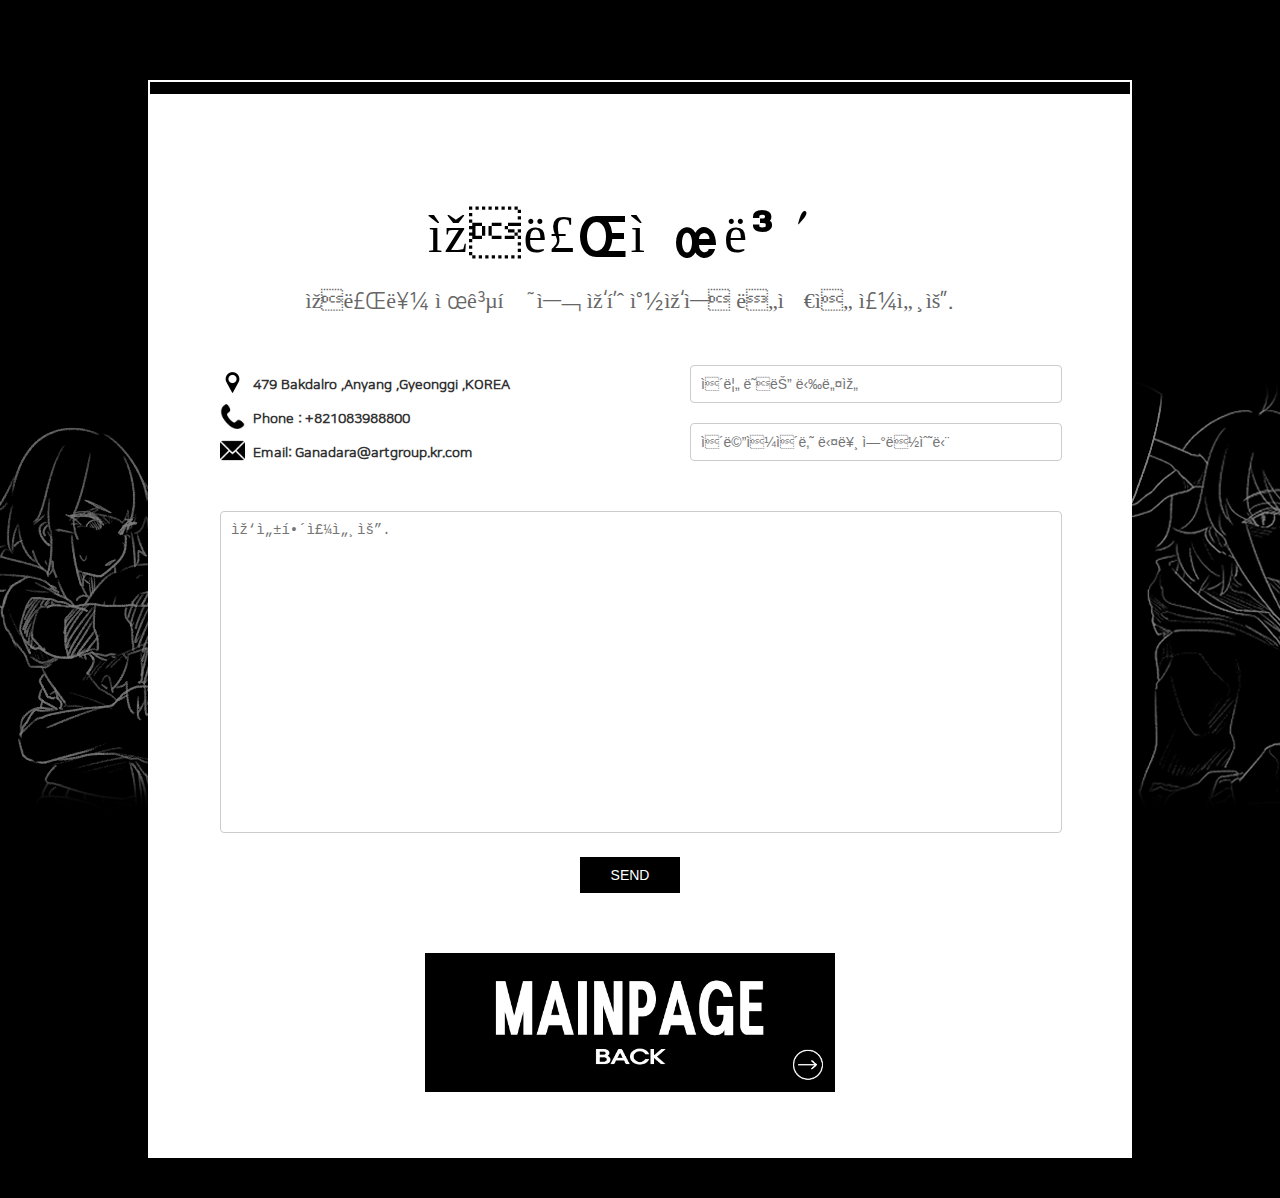
<file: report.html>
<!DOCTYPE html>
<html>
<head>
<meta content="text/html; charset=UTF-8">
<meta name="viewport" content="width=device-width, initial-scale=1.0"> <!-- 다양한 화면크기 대응을 위한 코드, 하지만 활성화를 제대로 안한듯. -->
<link rel="icon" href="./ima/fabv.ico">
<title>GNDR Report</title>
<link rel="stylesheet" href="./report_style.css"> <!-- css 가져오기. -->
</head>
<body class="fade-in"> <!-- fade in 원래 있던거 붙여넣기. -->

    <script> //fade in 스크립트, 따로 파일에서 안 부르고 여기 바로 작성.
        document.addEventListener("DOMContentLoaded", function () {
            document.querySelectorAll('.fade-in').forEach(element => {
                element.classList.add('show');
            });
        });
    </script>

    <div class="scroll-container"> <!-- 배경에 있는 무한히 넘어가는 길쭉한 이미지. 2개넣으면 중간에 끊겨서 3개 넣음. draggable false로 소스 드래그 막아놓음. -->
        <img src="./ima/reportroll.png" alt="Scrolling Image" class="scroll-image" draggable="false">
        <img src="./ima/reportroll.png" alt="Scrolling Image" class="scroll-image" draggable="false">
        <img src="./ima/reportroll.png" alt="Scrolling Image" class="scroll-image" draggable="false">
    </div>

    <section class="contact">
        <h2>자료제보</h2>
        <p class="subtitle">자료를 제공하여 작품 창작에 도움을 주세요.</p>
        
        <div class="contact-container"> 
            <div class="contact-info"> <!-- 왼쪽의 주소, 폰번호, 이메일 란. -->
                <p><span class="icon"><img src="./ima/mapmarker.png" style="width: 25px;" alt="icon"></span> 479 Bakdalro ,Anyang ,Gyeonggi ,KOREA</p>
                <p><span class="icon"><img src="./ima/phoneicon.png" style="width: 25px;" alt="icon"></span> Phone : +821083988800</p>
                <p><span class="icon"><img src="./ima/emailicon.png" style="width: 25px;" alt="icon"></span> Email: Ganadara@artgroup.kr.com</p>
            </div>
            
            <form class="contact-form"> <!-- 오른쪽의 작성자 정보 기재 란. 폼으로 작성하긴 했으나 가짜임. -->
                <input type="text" placeholder="이름 또는 닉네임" required> <!-- required 적용으로 작성 안하면 안되게 함. -->
                <input type="email" placeholder="이메일이나 다른 연락수단" required>
                </div> <!-- /div 이게 왜 있는진 모르겠는데 없애니까 스타일이 다 망가짐. 왜인지는 모르겠는데 걍 방치하기로 함. -->

                <div class="contact-form" style="margin-top: 30px;">
                    <textarea placeholder="작성해주세요." required></textarea>
                    <button type="submit">SEND</button>
                </div>
            </form>
        
            <div style="margin-top: 60px;">
                <a href="./main.html" style="display: inline-block; width: 50%; height: auto; overflow: hidden;"> <!-- 크기 살짝 조절, gpt가 이런거 넣으면 이미지에 딱 맞게 링크 설정 가능하다 함. -->
                    <img src="./ima/banner_backmain.png" style="width:100%; margin: auto; display: block;" alt="reportsgo"> <!-- width 100 안하면 튀겨 나감. 나머지도 gpt가 넣으라 함. 왜인지는 굳이 안 알아봄.-->
                </a>
            </div>
        </div>
    </section>
</body>
</html>
</file>
<file: report_style.css>
@font-face { /* 폰트 추가 */
	font-family: 'a가을소풍M';
	font-style: normal;
	font-weight: 400;
	src: url('./font/a가을소풍M.ttf') format('truetype');
  }

@font-face {
      font-family: 'NanumGothicLight';
      font-style: normal;
      font-weight: 400;
      src: url('./font/NanumSquareR.ttf') format('truetype');
}

.fade-in {
    opacity: 0;
    transition: opacity 1s ease; /* 1초 동안 부드럽게 페이드 인 */
}

.fade-in.show {
    opacity: 1;
}

.scroll-container { /* 무한히 왼쪽으로 가는 길쭉한 이미지. 다른 페이지의 스타일과 똑같음. */
    background-color: black;
    overflow: hidden;
    white-space: nowrap;
    position: fixed;
    padding: 150px 0;
    opacity: 0.5;
}

/* 무한 스크롤 이미지 스타일 gpt가 만들어주었다. */
.scroll-image {
    display: inline-block;
    animation: scrollLeft 50s linear infinite;
}

/* 왼쪽으로 움직이는 애니메이션 */
@keyframes scrollLeft {
    from {
      transform: translateX(0);
    }
    to {
      transform: translateX(-100%);
    }
}




body { /* 페이지 배경 검정, display flex로 깔끔하게 정렬, 나머지는 정렬 깔끔하게 하고싶다고 gpt한테 말하니까 쓰라고 알려줘서 추가함. */
    background-color: black ;
    display: flex;
    justify-content: center;
    align-items: center;
    min-height: 100vh;
    margin: 0;
}

.contact { /* 메인 페이지의 그것. 테두리만 하양으로 바꿈. margin, padding으로 나름 위치나 간격 조절. */
    max-width: 1200px;
    padding:80px 90px;
    padding-bottom: 60px;
    padding-left: 70px;
    margin:0 auto;
    border:2px solid white;
    background: linear-gradient(180deg, #000 0, #000 12px, #fff 12px, #fff 100%);
    text-align:center;
    margin-bottom:120px;
    bottom:-80px;
    position:relative
}

.contact h2 { /* contact 안에 있는 자료제보 글씨 스타일. 폰트 사이즈 52px에 자간 2px, margin bottom 좀 줄이고 폰트 적용. 뭔가 굵게 적용됐길래 font weight로 얇게 바꿈. */
    font-size: 52px;
    letter-spacing: 2px;
    margin-bottom: 10px;
    font-weight: lighter;
    font-family: 'a가을소풍M';
}

.contact .subtitle { /* 자료제보 밑의 글씨. 폰트 적용 후 색 바꾸고 사이즈 바꿈. 밑의 콘텐트와도 margin-bottom으로 거리 벌림. */
    font-family: 'NanumGothicLight';
    font-size: 22px;
    color: #666;
    margin-bottom: 50px;
}

.contact-container { /* 왼쪽의 주소, 전화번호, 이메일과 오른쪽의 작성란 스타일. display flex 해놓음. 왼쪽 오른쪽 공간이 좀 협소해보여서 갭으로 벌려놓음. */
    display: flex;
    gap: 120px;
}

.contact-info { /* 왼쪽의 주소, 전화번호, 이메일 정보 스타일. width 100% 주고 글자 색 회색으로 바꿈. */
    width: 100%;
    text-align: left;
    font-size: 14px;
    color: #333;
}

.contact-info p { /* margin으로 간격 좁히고 뭔가 미묘하게 어긋나있어서 display flex align-items center 등등 박고 글자 폰트랑 굵기 바꿈. 위에 적어도 됐었는데, 걍 여기다 씀. */
    font-family: 'NanumGothicLight';
    font-weight: bold;
    display: flex;
    align-items: center;
    margin: 5px 0;
}

.contact-info .icon { /* 글자랑 아이콘들이 너무 달라붙어 있어서 오른쪽으로 margin 줌. */
    margin-right: 8px;
}

.contact-form { /* width 100% 줘서 늘림. */
    display: block;
    width: 100%;
}

.contact-form input, .contact-form textarea { /* padding margin 주고 입력란 테두리 회색으로 바꿈. 모서리도 둥글게 바꿈. 글자가 뭔가 어그러져있어서 폰트 사이즈 조금 늘림. */
    padding: 10px;
    margin-bottom: 20px;
    border: 1px solid #ccc;
    border-radius: 4px;
    font-size: 14px;
    width: 100%;
}

.contact-form textarea { /* 창이 작아서 height 300px 줌. */
    resize: none;
    height: 300px;
}

.contact-form button { /* gpt한테 스타일 써달라고 함. */
    padding: 10px;
    background-color: black;
    color: white;
    border: none;
    cursor: pointer;
    font-size: 14px;
    width: 100px;
    align-self: flex-end;
}

.contact-form button:hover { /* 커서 위에 놓으면 회색으로 전환 */
    background-color: #555;
}
</file>
